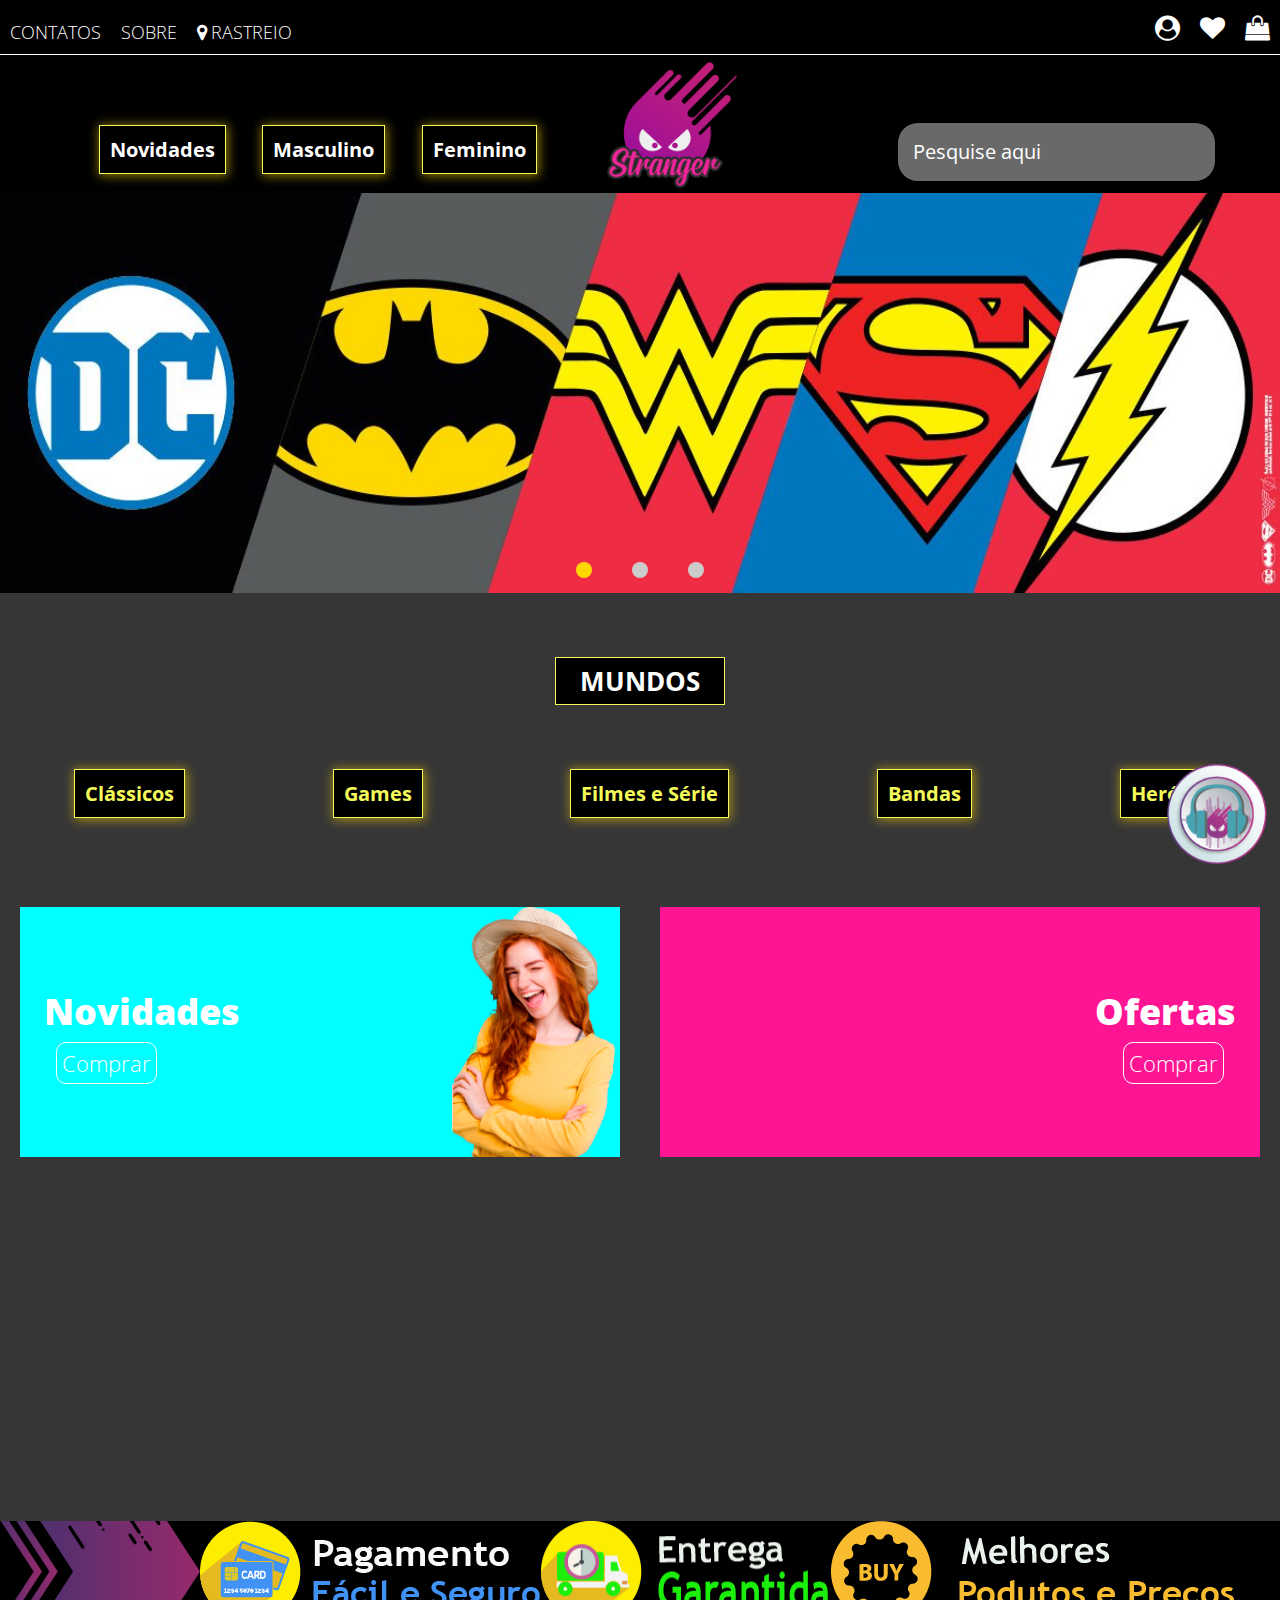
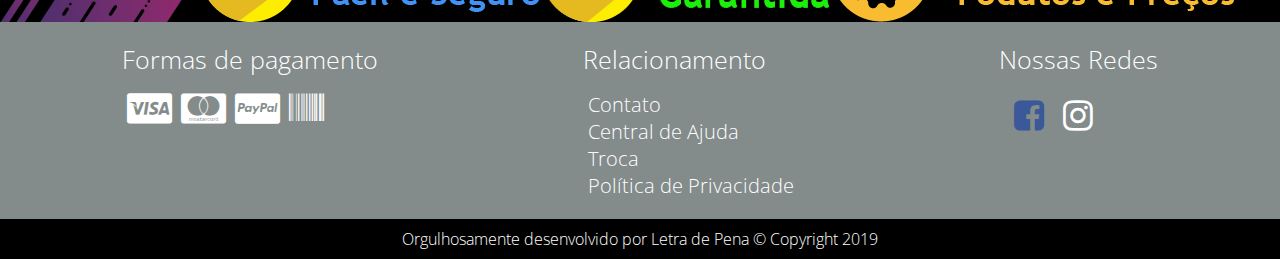
<file: index.html>
<!DOCTYPE html>
<html lang="pt-br">
<head>
    <!-- Caracteres unicode -->
	<meta charset="UTF-8">
    <!-- autoria -->
    <meta name="author" content="Jefferson Dias dos Santos Cardoso">
    <!-- mecanismos de busca -->
    <meta name="robots" content="index, folow">
    <meta name="keywords" content="">
    <meta name="description" content="descrição da página aqui">
    <!-- compatibilidade com a Internet Explorer -->
    <meta http-equiv="X-UA-Compatible" content = "ie=edge">
    <!-- responsivo/mobile First -->
    <meta name="viewport" content="width=device-width, initial-scale=1.0">
    <!-- farvicon -->
    <link href="img/icon-logo.ico" rel="short icon">
    <!-- css externo-->
    <link href="https://fonts.googleapis.com/css?family=Open+Sans:300,400,600,700,800&display=swap" rel="stylesheet">
	<link href="css/font-awesome.min.css" rel="stylesheet" />
    <link href="css/style.css" rel="stylesheet"/>
    <!-- titulo do documento -->
    <title> Stranger </title>
</head>
<body>
    <header>
        <div class="center">
            <div class="super-header">

                <ul class="contato">
                    
                    <li><a href="">contatos</a></li>
                    <li><a href="">sobre</a></li>
                    <li><a href=""><i class="fa fa-map-marker" style="margin-right: 4px;"></i>Rastreio</a></li>
                    
                </ul><!--contato-->
                
                <ul class="user">
                    
                    <li><a href=""><i class="fa fa-user-circle" aria-hidden="true"></i></a></li>
                    <li><a href=""><i class="fa fa-heart" aria-hidden="true" ></i></a></li>
                    <li><a href=""><i class="fa fa-shopping-bag" aria-hidden="true"></i></a></li>
                    
                </ul><!--user-->

            </div><!--super-header-->
        </div><!--center-->
        
        <div class="header">

            <nav class="desktop">

                <ul>
                    
                    <a href="" ><li class="treme">Novidades</li></a>
                    <a href=""><li>Masculino</li></a>
                    <a href=""><li>Feminino</li></a>
                    
                </ul>

            </nav><!--desktop-->
            
            
            <nav class="mobile">
            <i class="fa fa-bars"></i>
<!--
                <ul>
                    <a href="" ><li class="treme">Novidades</li></a>
                    <a href=""><li>Masculino</li></a>
                    <a href=""><li>Feminino</li></a>
                </ul>
-->
            </nav><!--mobile-->

            <div class="logo">

                <img src="img/logo.png"/>

            </div><!--logo-->

            <div class="pesquisa">

            <form class="">
                
                <input type="search" name="pesquisa" placeholder="Pesquise aqui"/>
<!--                <button class="fa fa-search-plus" aria-hidden="true"></button>-->

            </form>

            </div><!--pesquisa-->
        
        </div><!--header-->    
            
    </header>
    
    <section class="banner" id="slider">
        <img src="img/BANNER_LOGOS_DC_1366x380.jpg"/>
        <img src="img/BANNER_SPIDER_MAN_1366x380.jpg"/>
        <img src="img/hero-geek-1366x380-batman80anos.jpg"/>
        <div class="bullets-nav">
        </div><!--bullets-nav-->
    </section><!--banner-->
    
    <section class="mundo">
        
            
            <h2>MUNDOS</h2>
            
            <ul>
                
                <a href=""><li>Clássicos</li></a>
                <a href=""><li>Games</li></a>
                <a href=""><li>Filmes e Série</li></a>
                <a href=""><li>Bandas</li></a>
                <a href=""><li>Heróis</li></a>
                
            </ul>
            
        
    </section><!--mundo-->
    
    <section class="marcas">
        
        <div class="center">
            
            <a href="">
                <div class="novo">
                    
                    <h2>Novidades</h2>
                    <span>Comprar</span>
                    <div class="foto1"></div>
                </div><!--novo-->
            </a>
            
            <a href="">
                <div class="ofertas">                             <div class="foto2"></div>
                    <h2>Ofertas</h2>
                    <span>Comprar</span>
                </div><!--ofertas-->
            </a>
            
        </div><!--center-->
        
    </section><!--marcas-->
    
    <a href="">
        <section class="parallax">
            <div class="overlay"></div><!--overlay-->
        </section><!--parallax-->
    </a>
    
    <section class="beneficio">
        
        <img src="img/flecha.png"/>
        <img src="img/pagamento.png"/>
        <img src="img/frete.png"/>
        <img src="img/valor.png"/>
        
    </section><!--beneficios-->
    
    <footer>
        
        
            
            <div class="position">
                
                <div class="icons-cartao">
                    
                    <h2>Formas de pagamento</h2>
                    <i class="fa fa-cc-visa" aria-hidden="true"></i>
                    <i class="fa fa-cc-mastercard" aria-hidden="true"></i>
                    <i class="fa fa-cc-paypal" aria-hidden="true"></i>
                    <i class="fa fa-barcode" aria-hidden="true"></i>
                    
                </div><!--icons-cartao-->
                
                <div class="relacionamento">
                    
                    <h2>Relacionamento</h2>
                    <ul>
                       <a href=""><li>Contato</li></a> 
                       <a href=""><li>Central de Ajuda</li></a> 
                       <a href=""><li>Troca</li></a> 
                       <a href=""><li>Política de Privacidade</li></a> 
                    </ul>
                    
                </div><!--relacionamento-->
                
                <div class="icons-social">
                    
                    <h2>Nossas Redes</h2>
                    <a href=""><i class="fa fa-facebook-square" aria-hidden="true" style="color: #3b5998;"></i></a>
                    <a href=""><i class="fa fa-instagram" aria-hidden="true" style="color: white;"></i></a>
                    
                </div><!--icons-social-->
                
            </div><!--position-->
            
        
        
        <div class="copy">
            
            Orgulhosamente desenvolvido por Letra de Pena &copy; Copyright 2019 
            
        </div><!--copy-->
        
         <div class="chat"></div>
        
    </footer>
    
    <script src="js/jquery.js"></script>
    <script src="js/function.js"></script>
</body>
</html>
</file>
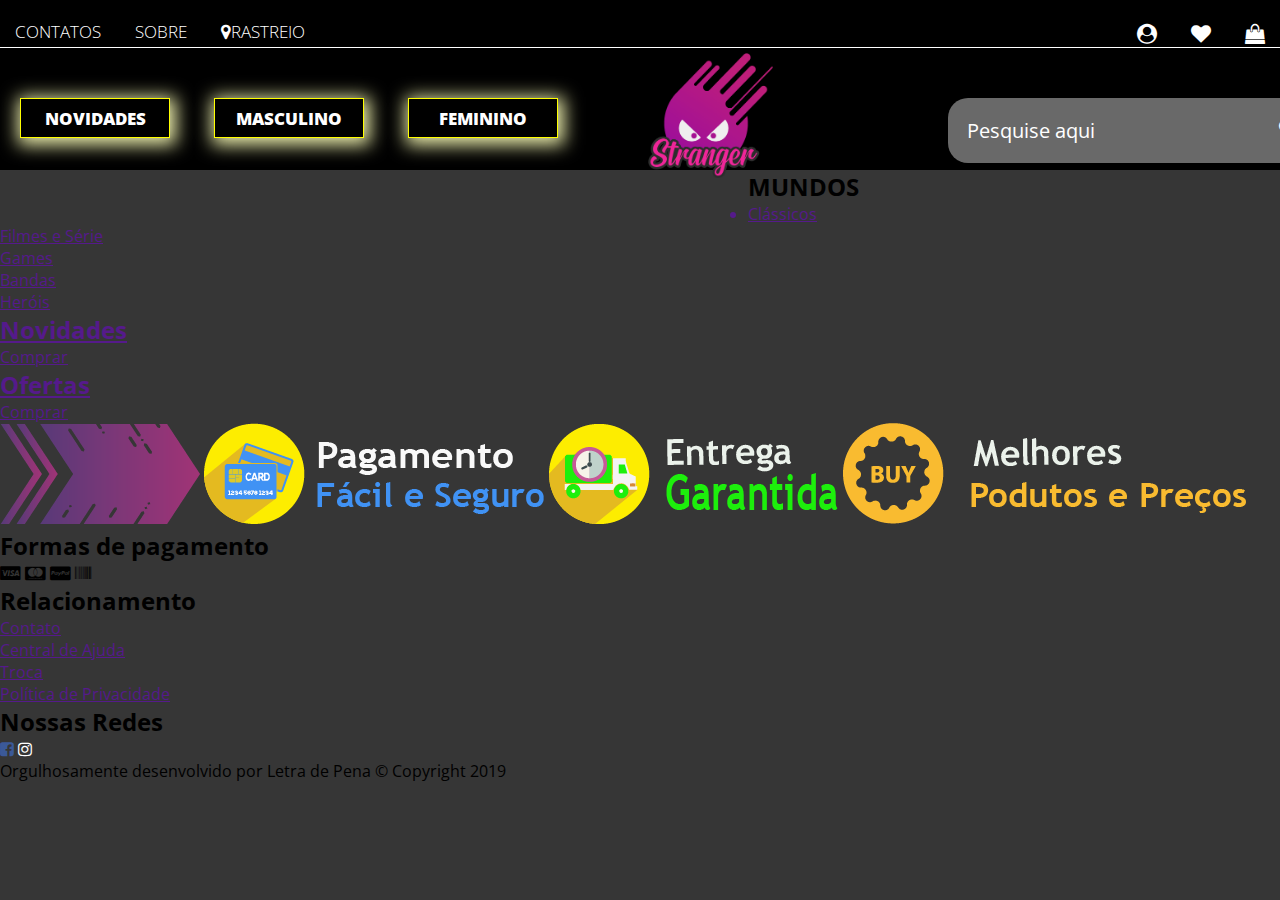
<file: produtos.html>
<!DOCTYPE html>
<html lang="pt-br">
<head>
    <!-- Caracteres unicode -->
	<meta charset="UTF-8">
    <!-- autoria -->
    <meta name="author" content="Jefferson Dias dos Santos Cardoso">
    <!-- mecanismos de busca -->
    <meta name="robots" content="index, folow">
    <meta name="keywords" content="">
    <meta name="description" content="descrição da página aqui">
    <!-- compatibilidade com a Internet Explorer -->
    <meta http-equiv="X-UA-Compatible" content = "ie=edge">
    <!-- responsivo/mobile First -->
    <meta name="viewport" content="width=device-width, initial-scale=1.0, max-scale=1.0">
    <!-- farvicon -->
    <link href="img/icon-logo.ico" rel="short icon">
    <!-- css externo-->
    <link href="https://fonts.googleapis.com/css?family=Open+Sans:300,400,600,700,800&display=swap" rel="stylesheet">
	<link href="css/font-awesome.min.css" rel="stylesheet" />
    <link href="css/teste.css" rel="stylesheet"/>
    <!-- titulo do documento -->
    <title> Stranger </title>
</head>
<body>
    <header>
        <div class="center">
        <div class="linha">
        <div class="icons-user">
            <a href=""><i class="fa fa-user-circle" aria-hidden="true"></i></a>
            <a href=""><i class="fa fa-heart" aria-hidden="true"></i></a>
            <a href=""><i class="fa fa-shopping-bag" aria-hidden="true"></i></a>
        </div><!--icons-social-->
        <div class="contato">
            <ul>
                <li><a href="">contatos</a></li>
                <li><a href="">sobre</a></li>
                <li><a href=""><i class="fa fa-map-marker"></i>Rastreio</a></li>
            </ul>
        </div>
        <div class="clear"></div>
        </div><!--linha-->
        <nav class="desktop">
            <ul>
                <a href="" ><li class="treme">Novidades</li></a>
                <a href=""><li>Masculino</li></a>
                <a href=""><li>Feminino</li></a>
            </ul>
        </nav><!--desktop-->
            
        <nav class="mobile">
            <i class="fa fa-bars"></i>
            <ul>
                <a href="" ><li class="treme">Novidades</li></a>
                <a href=""><li>Masculino</li></a>
                <a href=""><li>Feminino</li></a>
            </ul>
        </nav><!--mobile-->
            
        <div class="logo">
            <img src="img/logo.png"/>
        </div><!--logo-->
        <div class="pesquisa">
        <form class="">
            <input type="search" name="pesquisa" placeholder="Pesquise aqui"/><button class="fa fa-search-plus" aria-hidden="true"></button>
        </form>
        </div><!--pesquisa-->
        <div class="clear"></div>
        </div><!--center-->
    </header>


    
    <section class="mundo">
        <div class="center">
            <h2>MUNDOS</h2>
            <ul>
                <a href=""><li>Clássicos</li></a>
                <a href=""><li>Filmes e Série</li></a>
                <a href=""><li>Games</li></a>
                <a href=""><li>Bandas</li></a>
                <a href=""><li>Heróis</li></a>
            </ul>
        </div><!--center-->
    </section><!--mundo-->
    
    <section class="marcas">
        <div class="center">
            <a href="">
                <div class="novo">
                    <div class="foto1"></div>
                    <h2>Novidades</h2>
                    <span>Comprar</span>
                    <div class="clear"></div>
                </div><!--novo-->
            </a>
            <a href="">
                <div class="ofertas">                                   <div class="foto2"></div>
                    <h2>Ofertas</h2>
                    <span>Comprar</span>
                </div><!--ofertas-->
            </a>
        </div><!--center-->
    </section><!--marcas-->
    <a href=""><section class="parallax">
        <div class="overlay"></div><!--overlay-->
    </section><!--parallax--></a>
    
    <section class="beneficio">
        <div class="flecha">
        <img src="img/flecha.png"/>
        <img src="img/pagamento.png"/>
        <img src="img/frete.png"/>
        <img src="img/valor.png"/>
        </div>
    </section><!--beneficios-->
    
    <footer>
        <div class="center">
            <div class="position">
                <div class="icons-cartao">
                    <h2>Formas de pagamento</h2>
                    <i class="fa fa-cc-visa" aria-hidden="true"></i>
                    <i class="fa fa-cc-mastercard" aria-hidden="true"></i>
                    <i class="fa fa-cc-paypal" aria-hidden="true"></i>
                    <i class="fa fa-barcode" aria-hidden="true"></i>
                </div><!--icons-cartao-->
                <div class="relacionamento">
                    <h2>Relacionamento</h2>
                    <ul>
                       <a href=""><li>Contato</li></a> 
                       <a href=""><li>Central de Ajuda</li></a> 
                       <a href=""><li>Troca</li></a> 
                       <a href=""><li>Política de Privacidade</li></a> 
                    </ul>
                </div><!--relacionamento-->
                <div class="icons-social">
                    <h2>Nossas Redes</h2>
                    <a href=""><i class="fa fa-facebook-square" aria-hidden="true" style="color: #3b5998;"></i></a>
                    <a href=""><i class="fa fa-instagram" aria-hidden="true" style="color: white;"></i></a>
                </div><!--icons-social-->
                <div class="clear"></div>
            </div><!--position-->
        </div><!--center-->
        <div class="copy">
            Orgulhosamente desenvolvido por Letra de Pena &copy; Copyright 2019 
        </div><!--copy-->
         <div class="chat"></div>
    </footer>

    <script src="js/jquery.js"></script>
    <script src="js/function.js"></script>
</body>
</html>
</file>
<file: css/style.css>
*{
    margin: 0;
    padding: 0;
    box-sizing: border-box;
    font-family: "Open Sans";
}

html,body{height: 100%; background-color: #363636;}

/*classes auxiliares*/

.center{
    margin: 0 auto;
    max-width: 1280px;
    padding: 0 0;
}

.clear{clear: both;}

/*fim das classes auxiliares*/


/*começo do super-header*/

header{
    background-color: black;
}

div.super-header{
    display: flex;
    border-bottom: 1px solid white;
    width: 100%;
    justify-content:space-between;
}

.super-header ul{
    list-style-type: none;
    justify-content: space-around;
    display: flex;
}

.super-header li{
    margin: 10px;
}

.super-header li a{
    color: white;
    text-decoration: none;
    text-transform: uppercase;
}

.contato{
    margin-top: 10px;
    font-weight: lighter;
    font-size: 18px;
    
}

.user{
    font-size: 25px;
}

.header{
    display: flex;
    justify-content: space-around;
    align-items: flex-end;
}

.desktop ul{
    list-style-type: none;
    display: flex;
    justify-content:space-around;
    align-items: flex-end;
}

.desktop a{
    text-decoration: none;
    color: white;
    margin: 5%;
}

.desktop li{
    -webkit-box-shadow: 1px 1px 10px 1px rgba(238,201,0,.6);
    -moz-box-shadow: 1px 1px 10px 1px rgba(238,201,0,.6);
    box-shadow: 1px 1px 10px 1px rgba(238,201,0,.6);
    border: 1px solid #F4FA58;
    font-size: 20px;
    font-weight: 700;
    padding: 10px;
    background-color: black;
}

.desktop li:hover{
    border-color: white;
    background-color: #F4FA58;
    color: black;
}

.treme:hover{
    animation-name: treme;
    animation-duration: .3s;
    animation-iteration-count: infinite;
}

@keyframes treme{
    0% {transform: rotate(5deg);}
    25% {transform: rotate(-5deg);}
    50% {transform: rotate(5deg);}
    75% {transform: rotate(-5deg);}
    100% {transform: rotate(5deg);}
}

div.logo img:hover{
    animation-name: treme;
    animation-duration: .3s;
    animation-iteration-count: infinite;
}

nav.mobile{
    display: none;
}


.logo img{
    width: 130px;
    height: auto;
    margin-top: 5%;
}

div.pesquisa input{
    padding: 5% 50px 5% 5%;
    box-sizing: border-box;
    background: #696969;
    border: transparent;
    border-radius: 20px;
    outline: none;
    box-shadow: none;
    color: #fff;
    font-size: 20px;
    margin-bottom: 4%;
}

::-webkit-input-placeholder {color: white;}
:-moz-placeholder {color: white;}
::-moz-placeholder {color: white;}
:-ms-input-placeholder {color: white;}

/*aqui termina o header*/

/*aqui começa o css do slider*/
section.banner{
    width: 100%;
    height: 80%;
    max-height: 400px;
    position: relative;
    z-index: 1;
}


section.banner img{
    display: none;
    position: absolute;
    left: 0;
    width: 100%;
    height: 400px;
}

.bullets-nav{
	position: absolute;
	bottom:10px;
	width: 100%;
	text-align: center;

}

.bullets-nav span{
	width: 16px;
	height: 16px;
	display: inline-block;
	border-radius: 8px;
	background-color: #ccc;
	cursor: pointer;
	margin:0 20px;
}

/*aqui acaba o css do slider*/


/* aqui começa a section mundo*/

section.mundo{
    margin-top: 5%;
}

.mundo h2{
    text-align: center;
    width: 170px;
    margin: 0 auto;
    padding: 5px 5px;;
    border: 1px solid #F4FA58;
    background-color: black;
    color: white;
    font-size: 26px;
}

.mundo ul{
    list-style-type: none;
    display: flex;
    justify-content: space-around;
    margin-top: 5%;

}

.mundo a{
    text-decoration: none;
}

.mundo li{
    box-shadow: 1px 1px 10px 1px rgba(238,201,0,.6);
    border: 1px solid #F4FA58;
    font-size: 20px;
    font-weight: 700;
    padding: 10px;
    background-color: black;
    color: #F4FA58;
}

.mundo li:hover{
    background-color: white;
    color: black
}

section.marcas{
    margin-top: 7%;
}

section.marcas > .center{
    display: flex;
    justify-content: space-around;
}

.marcas a{
    text-decoration: none;
    color: white;
}

.marcas .novo{
    width: 600px;
    height: 250px;
    background-color: aqua;
    display: table-cell;
    vertical-align:middle;


}

.novo {
    background-image: url(../img/novidades.png);
    background-size: 28%;
    background-repeat: no-repeat;
    background-position-x: right;
}


.novo h2{
    margin-left: 4%;
}

.novo span{
    margin-left: 6%;
}

.novo h2, .ofertas h2{
    font-size: 36px;
    font-weight: 800;
    padding-bottom: 2%;

}

.novo span, .ofertas span{
    font-size: 22px;
    font-weight: lighter;
    border: 1px solid white;
    border-radius: 10px;
    padding: 5px 5px;
}

.marcas .ofertas{
    width: 600px;
    height: 250px;
    background-color:deeppink;
    display: table-cell;
    vertical-align:middle;
    text-align: end;
}

.ofertas h2{
    margin-right: 4%;
}

.ofertas span{
    margin-right: 6%;
}

/*aqui acaba section marcas*/


/*aqui começa section parallax*/

section.parallax{
    margin-top: 5%;
    padding: 40px 0;
    width: 100%;
    min-height: 300px;
    background-image:url('../img/parallax.jpg');
    background-size: cover;
    background-attachment: fixed;
    background-position: center;
}

/*aqui acaba o parallax*/


/*aqui começa beneficios*/

.beneficio{
    display: flex;
    justify-content: space-between;
    background-color: black;
    padding-right: 5%;
}

/*aqui acaba section benefio*/

/*aqui começa o css do footer*/
footer{
    width: 100%;
    background-color: #838B8B;
    
}

div.position{
    display: flex;
    justify-content: space-around;
    color: white;
    padding: 20px 20px;
}


div.icons-cartao h2{
    font-size: 25px;
    font-weight: lighter;
    margin-bottom: 15px;
}

div.icons-cartao i{
    font-size: 35px;
    margin-left: 5px;
}


div.relacionamento h2{
    font-size: 25px;
    font-weight: lighter;
    margin-bottom: 15px;
}

div.relacionamento ul{
    list-style-type: none;
    margin-left: 5px;
}

div.relacionamento a{
    text-decoration: none;
    color: white;
    font-weight: lighter;
    font-size: 20px;
}



div.icons-social h2{
    font-size: 25px;
    font-weight: lighter;
    margin-bottom: 15px;
}

div.icons-social a{
    text-decoration: none;
    font-size: 35px;
    margin-left: 15px;
}

div.copy{
    width: 100%;
    background-color: black;
    color: white;
    font-weight: lighter;
    text-align: center;
    line-height: 40px;
}

div.chat{
    background-image: url(../img/chat.png);
    background-size: 100% 100%;
    width: 100px;
    height: 100px;
    position: fixed;
    bottom: 4%;;
    right: 1%;
    cursor: pointer;
}
/*aqui acaba o css do footer*/


/*aqui começa as medias screen*/

@media screen and (max-width:1250px){
    .beneficio img{
        width: 200px;
    }
}

@media screen and (max-width:1050px){
    .beneficio img[src="img/flecha.png"]{
        display: none;
    }
}

@media screen and (max-width:980px){
    nav.desktop a{
        margin: 1%;
    }
    div.super-header{
    justify-content:space-around;
    }
}
@media screen and (max-width:880px){
    nav.desktop{
        display: none;
    }
    .header{
    display: flex;
    justify-content:space-around;
    align-items: center;
    }
    
    nav.mobile{
        display: block;
        color: white;
    }
    
    .logo img{
        margin: 0 auto;
        width: 100px;
        padding: 0;
    }
    
    section.marcas{
        width: 80%;
        margin: 5% auto;
    }
    
    section.marcas a{
        margin-left: 3%;
    }
}
</file>
<file: css/teste.css>
*{
    margin: 0;
    padding: 0;
    box-sizing: border-box;
    font-family: "Open Sans";
}

html,body{height: 100%; background-color: #363636;}

/*classes auxiliares*/

.center{
    margin: 0 auto;
    max-width: 1280px;
    padding: 0 0;
}

.clear{clear: both;}

/*fim das classes auxiliares*/
/*aqui começa css do cabeçalho*/

header{
    width: 100%;
    height: 170px;
    background-color: black;
    color: white;
}

.icons-user{
    float: right;
}

.icons-user a{
    color: white;
    text-decoration: none;
    font-size: 20px;
    margin: 0 15px;
}

.contato{
    float: left;
}

.contato ul{list-style-type: none;}

.contato li{
    display: inline-block;
}

.contato a{
    color: white;
    text-decoration: none;
    font-size: 17px;
    margin: 0 15px;
    font-weight: lighter;
    text-transform: uppercase;
}

div.linha{
    width: 100%;
    border-bottom: 1px solid white;
    padding-top: 20px;
}

nav.mobile{
    display: none;
    float: left;
}

nav.mobile > i{
	position: relative;
	top: 23px;
	cursor: pointer;
	font-size: 25px;
	color: white;
}

nav.mobile ul{
	display: none;
	z-index: 2;
	position: absolute;
	left: 0;
	width: 100%;
	top: 94px;
	background: white;
	list-style-type: none;
}

nav.mobile li{
	font-weight: lighter;
	border-bottom: 1px solid #444;
	text-align: center;
	padding:8px 0;
}


nav.mobile a{
	display: block;
	text-decoration: none;
	color: #444;
}



nav.desktop{
    position: relative;
    top: 50px;
    float: left;
}

nav.desktop ul{list-style-type: none;}

nav.desktop li{
    text-transform: uppercase;
    font-weight: 800;
    display: inline-block;
    font-size: 17px;
    margin: 0 20px;
    width: 150px;
    height: 40px;
    line-height: 40px;
    text-align: center;
    border: 1px solid yellow;
    -webkit-box-shadow: 2px 3px 18px 4px rgba(240,242,175,1);
    -moz-box-shadow: 2px 3px 18px 4px rgba(240,242,175,1);
    box-shadow: 2px 3px 18px 4px rgba(240,242,175,1);
    
}

nav.desktop a{
    color: white;
    text-decoration: none;
    width: 100%;
}

nav.desktop li:hover{
    background-color: #f0f2af;
    color: black;
}

.treme:hover{
    animation-name: treme;
    animation-duration: .3s;
    animation-iteration-count: infinite;
}

@keyframes treme{
    0% {transform: rotate(5deg);}
    25% {transform: rotate(-5deg);}
    50% {transform: rotate(5deg);}
    75% {transform: rotate(-5deg);}
    100% {transform: rotate(5deg);}
}

div.logo{
    position: relative;
    width: 170px;
    height: 160px;
    float: left;
    top: 5px;
    left: 70px;
    z-index: 2;
}

div.logo img{
    width: 125px;
    height: 125px;
    
}

div.logo img:hover{
    animation-name: treme;
    animation-duration: .3s;
    animation-iteration-count: infinite;
}

div.pesquisa{
    position: relative;
    top: 50px;
    left: 200px;
    width: 30%;;
    height: 40px;
    float: left;
}

div.pesquisa input{
    width: 100%;
    height: 100%;
    padding: 5% 50px 5% 5%;
    box-sizing: border-box;
    background: #696969;
    border: transparent;
    border-radius: 20px;
    outline: none;
    box-shadow: none;
    color: #fff;
    font-size: 20px;
}

::-webkit-input-placeholder {color: white;}
:-moz-placeholder {color: white;}
::-moz-placeholder {color: white;}
:-ms-input-placeholder {color: white;}

form button{
    position: absolute;
    right: 10%;
    top: 50%;
    color: white;
    font-size: 18px;
    padding: 0!important;
    background: 0 0;
    border: none;
    outline: none;
    pointer-events: none;
}
/*aqui acaba o css do cabeçalho*/







@media screen and (max-width: 1200px){
    
}
</file>
